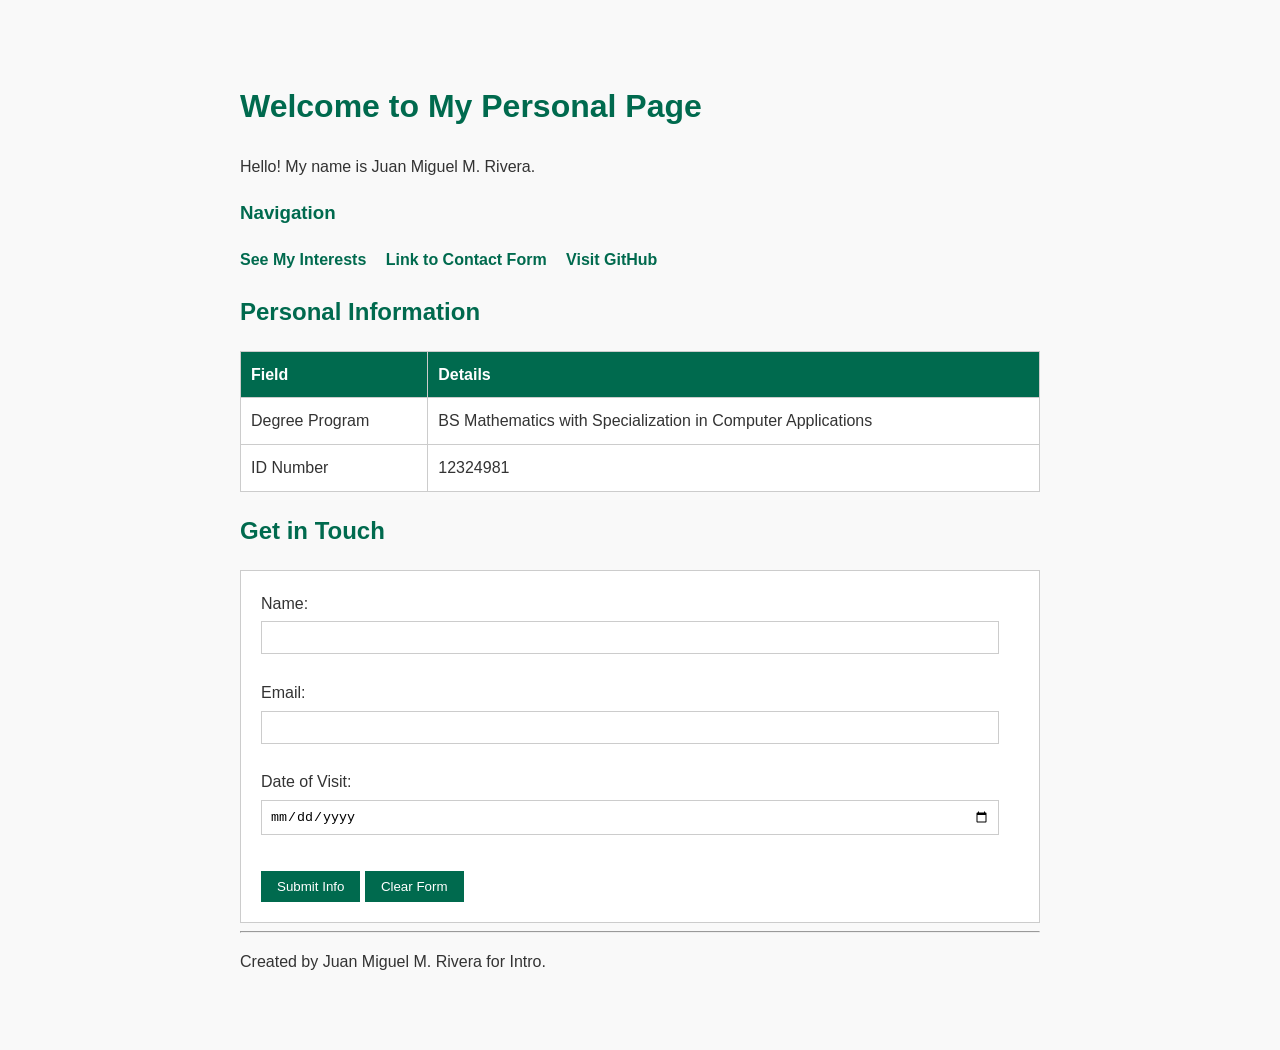
<file: index.html>
<!DOCTYPE html>
<html lang="en">

<head>
    <meta charset="UTF-8">
    <title>About Me</title>
    <link rel="stylesheet" type="text/css" media="all" href="style.css">
</head>

<body>
    <header>
        <h1>Welcome to My Personal Page</h1>
        <p>Hello! My name is Juan Miguel M. Rivera.</p>
    </header>

    <nav>
        <h3>Navigation</h3>
        <ul>
            
            <li><a href="interests.html">See My Interests</a></li>
            
            <li><a href="#contact">Link to Contact Form</a></li>
            
            <li><a href="https://github.com/" target="_blank">Visit GitHub</a></li>
        </ul>
    </nav>

    <main>
        <section>
            <h2>Personal Information</h2>
            
            <table border="1" cellpadding="5">
                <tr>
                    <th>Field</th>
                    <th>Details</th>
                </tr>
                <tr>
                    <td>Degree Program</td>
                    <td>BS Mathematics with Specialization in Computer Applications</td>
                </tr>
                <tr>
                    <td>ID Number</td>
                    <td>12324981</td>
                </tr>
            </table>
        </section>

       
        <section id="contact">
            <h2>Get in Touch</h2>
            
            <form action="#" method="get">
                <label for="visitor-name">Name:</label><br>
                <input type="text" id="visitor-name" name="visitor-name" required><br><br>

                <label for="visitor-email">Email:</label><br>
                <input type="email" id="visitor-email" name="visitor-email"><br><br>

                <label for="visitor-date">Date of Visit:</label><br>
                <input type="date" id="visitor-date" name="visitor-date"><br><br>

                <input type="submit" value="Submit Info">
                <input type="reset" value="Clear Form">
            </form>
        </section>
    </main>

    <footer>
        <hr>
        <p>Created by Juan Miguel M. Rivera for Intro.</p>
    </footer>
</body>
</html>
</file>
<file: style.css>
:root {
    --primary-color: #006a4e; /* DLSU Green */
    --text-color: #333333;
    --bg-light: #f9f9f9;
    --border-color: #cccccc;
}


body {
    font-family: 'Segoe UI', Roboto, Helvetica, Arial, sans-serif;
    line-height: 1.6;
    color: var(--text-color);
    max-width: 800px;
    margin: 40px auto;
    padding: 20px;
    background-color: var(--bg-light);
}


h1, h2, h3 {
    color: var(--primary-color);
}


nav ul {
    list-style: none;
    padding: 0;
}

nav ul li {
    display: inline;
    margin-right: 15px;
}

a {
    color: var(--primary-color);
    font-weight: bold;
    text-decoration: none;
}

a:hover {
    text-decoration: underline;
}

table {
    width: 100%;
    border-collapse: collapse;
    margin-top: 10px;
    background-color: #ffffff;
}

th, td {
    padding: 10px;
    border: 1px solid var(--border-color);
    text-align: left;
}

th {
    background-color: var(--primary-color);
    color: #ffffff;
}

form {
    background-color: #ffffff;
    padding: 20px;
    border: 1px solid var(--border-color);
    margin-top: 10px;
}

input[type="text"],
input[type="email"],
input[type="date"] {
    width: 95%;
    padding: 8px;
    margin-top: 5px;
    border: 1px solid var(--border-color);
}

input[type="submit"],
input[type="reset"] {
    background-color: var(--primary-color);
    color: white;
    border: none;
    padding: 8px 16px;
    cursor: pointer;
    margin-top: 10px;
}

input[type="submit"]:hover,
input[type="reset"]:hover {
    opacity: 0.9;
}


img, iframe {
    max-width: 100%;
    border: 1px solid var(--border-color);
}
</file>
